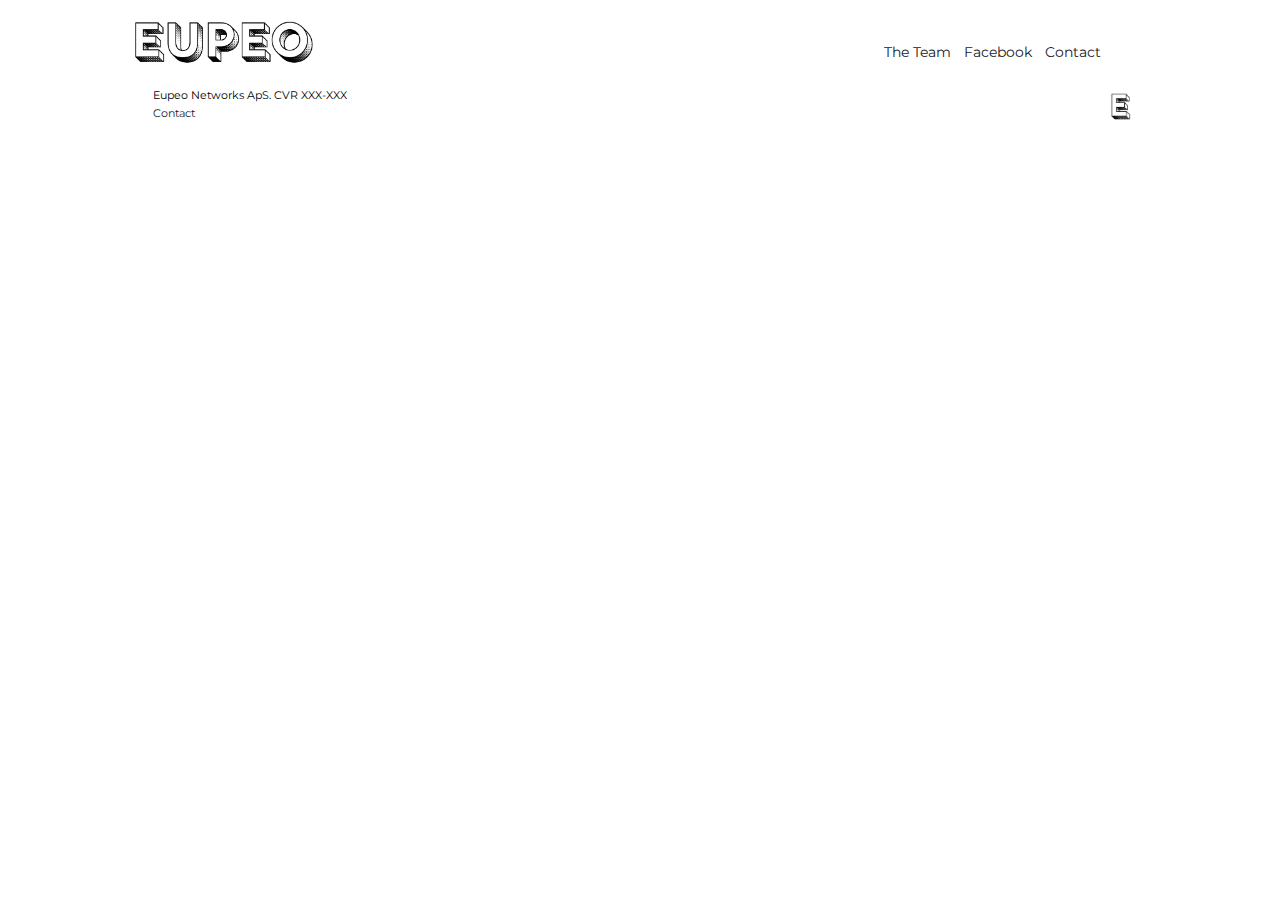
<file: blog.html>
<!DOCTYPE html>
<html lang="en">

<head>
    <!-- Global site tag (gtag.js) - Google Analytics -->
    <script async src="https://www.googletagmanager.com/gtag/js?id=UA-122575880-1"></script>
    <script>
        window.dataLayer = window.dataLayer || [];
        function gtag() { dataLayer.push(arguments); }
        gtag('js', new Date());

        gtag('config', 'UA-122575880-1');
    </script>
    <meta charset="UTF-8">
    <meta name="keywords" content="Copenhagen,Huset,Downtown,Activity,Comedy,Open-mic,Laugh,Stand-up,Beer,Live.">
    <meta name="description" content="Nice things to do in Copenhagen">
    <meta name="viewport" content="width=device-width, initial-scale=1.0">
    <title>Huset KBH</title>
    <link rel="stylesheet" href="css/style.css">
    <link rel="stylesheet" href="css/burger.css">
    <link rel="apple-touch-icon" sizes="180x180" href="/apple-touch-icon.png">
    <link rel="icon" type="image/png" sizes="32x32" href="assets/img/favicon-32x32.png">
    <link rel="icon" type="image/png" sizes="16x16" href="assets/img/favicon-16x16.png">
    <link rel="manifest" href="/site.webmanifest">
    <link rel="mask-icon" href="/safari-pinned-tab.svg" color="#5bbad5">
    <meta name="apple-mobile-web-app-title" content="Huset">
    <meta name="application-name" content="Huset">
    <meta name="msapplication-TileColor" content="#da532c">
    <meta name="theme-color" content="#ffffff">
</head>

<body>
    <nav>
        <a href="index.html">
            <img class="logo" src="assets/img/main_logo.png" alt="logo">
        </a>
        <div class="burger" onclick="burger(this)">
            <div class="bar1"></div>
            <div class="bar2"></div>
            <div class="bar3"></div>
        </div>
        <div class="wideMenu">
            <a href="theTeam.html" class="wideMenu_item">The Team</a>
            <a href="https://www.facebook.com/Eupeo1/" class="wideMenu_item">Facebook</a>
            <a href="https://www.linkedin.com/in/pedro-mejia/" class="wideMenu_item">Contact</a>
        </div>
        <aside>
            <a href="theTeam.html" class="menu_item">The Team</a>
            <a href="https://www.facebook.com/Eupeo1/" class="menu_item">Facebook</a>
            <a href="https://www.linkedin.com/in/pedro-mejia/" class="menu_item">Contact</a>
        </aside>
    </nav>
    <section id="blog"></section>
    <footer>
        <div class="footerContainer">
            <p class="footer_item">Eupeo Networks ApS. CVR XXX-XXX</p>
            <a class="footer_item" href="Contact" class="footer_item">Contact</a>
        </div>
        <img src="assets/img/footer_logo.png">
    </footer>
    <template id="aPostTemplate">
        <article class="aPost">
            <h1 class=aPostTitle>TITLE</h1>
            <p class="aPostText">Texto</p>
            <a class="readMore">more >></a>
        </article>
    </template>
    <script src="js/blog.js"></script>
</body>

</html>
</file>
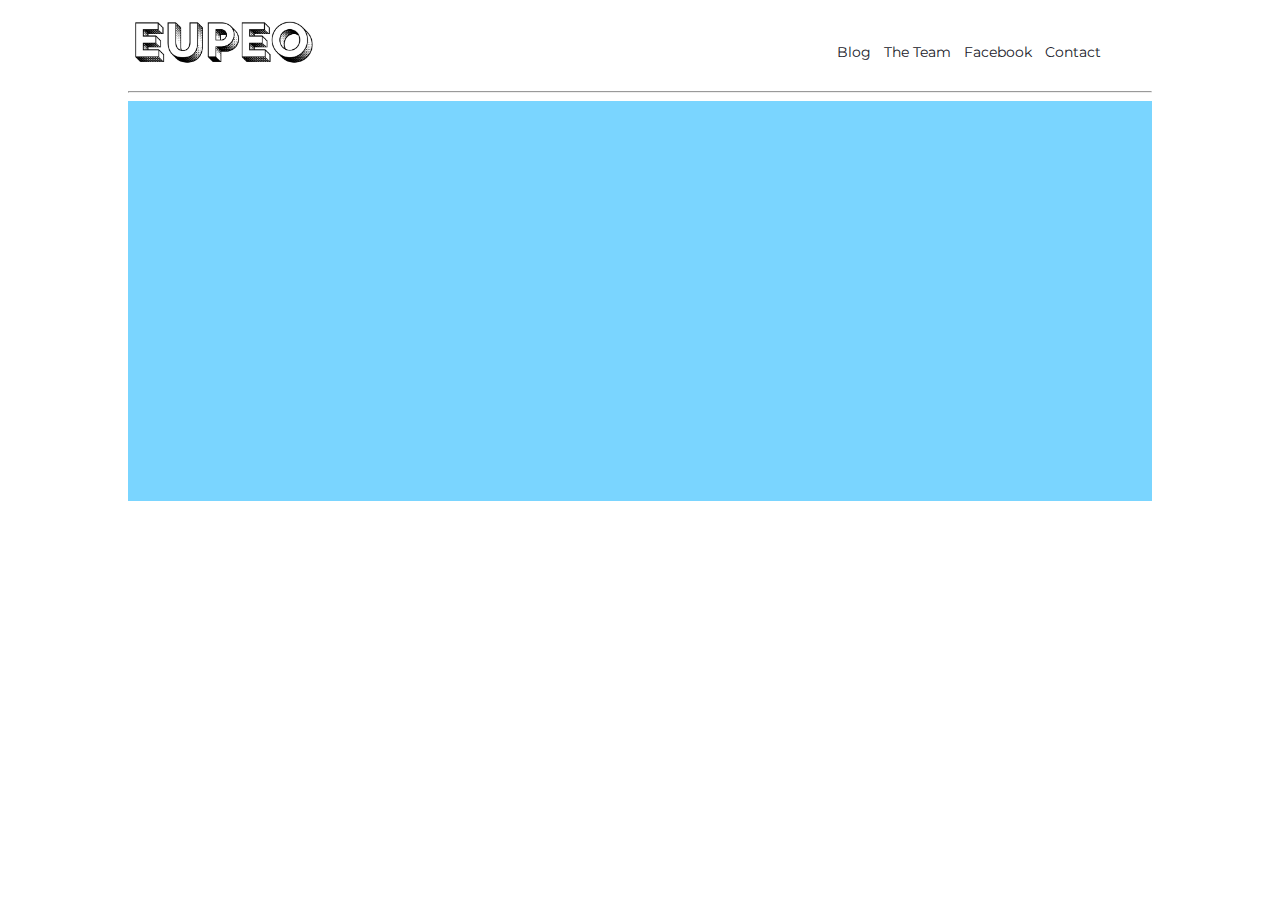
<file: subpage.html>
<!DOCTYPE html>
<html lang="en">

<head>
    <!-- Global site tag (gtag.js) - Google Analytics -->
    <script async src="https://www.googletagmanager.com/gtag/js?id=UA-122575880-1"></script>
    <script>
        window.dataLayer = window.dataLayer || [];
        function gtag() { dataLayer.push(arguments); }
        gtag('js', new Date());

        gtag('config', 'UA-122575880-1');
    </script>
    <meta charset="utf-8">
    <meta name="viewport" content="width=device-width, initial-scale=1.0">
    <title></title>
    <link rel="stylesheet" href="css/style.css">
    <link rel="stylesheet" href="css/burger.css">
    <link rel="apple-touch-icon" sizes="180x180" href="/apple-touch-icon.png">
    <link rel="icon" type="image/png" sizes="32x32" href="assets/img/favicon-32x32.png">
    <link rel="icon" type="image/png" sizes="16x16" href="assets/img/favicon-16x16.png">
    <link rel="manifest" href="/site.webmanifest">
    <link rel="mask-icon" href="/safari-pinned-tab.svg" color="#5bbad5">
    <meta name="apple-mobile-web-app-title" content="Huset">
    <meta name="application-name" content="Huset">
    <meta name="msapplication-TileColor" content="#da532c">
    <meta name="theme-color" content="#ffffff">
</head>

<body>
    <nav>
        <a href="index.html">
            <img class="logo" src="assets/img/main_logo.png" alt="logo">
        </a>
        <div class="burger" onclick="burger(this)">
            <div class="bar1"></div>
            <div class="bar2"></div>
            <div class="bar3"></div>
        </div>
        <div class="wideMenu">
            <a href="blog.html" class="wideMenu_item">Blog</a>
            <a href="theTeam.html" class="wideMenu_item">The Team</a>
            <a href="https://www.facebook.com/Eupeo1/" class="wideMenu_item">Facebook</a>
            <a href="https://www.linkedin.com/in/pedro-mejia/" class="wideMenu_item">Contact</a>
        </div>
        <aside>
            <a href="blog.html" class="menu_item">Blog</a>
            <a href="theTeam.html" class="menu_item">The Team</a>
            <a href="https://www.facebook.com/Eupeo1/" class="menu_item">Facebook</a>
            <a href="https://www.linkedin.com/in/pedro-mejia/" class="menu_item">Contact</a>
        </aside>
        <hr>
    </nav>
    <main>
        <h1></h1>
        <section id="eventlist"></section>
    </main>
    <template id="eventtemp">
        <article class="event">
            <h1 id="titleSubpage">TITLE</h1>
            <div class="description">Description</div>
            <div class="more_arrow">&#171;&nbsp;<a class="readmore" href="index.html">Back</a></div>
        </article>
        <hr>
    </template>


    <script src="js/subpage.js"></script>
</body>

</html>
</file>
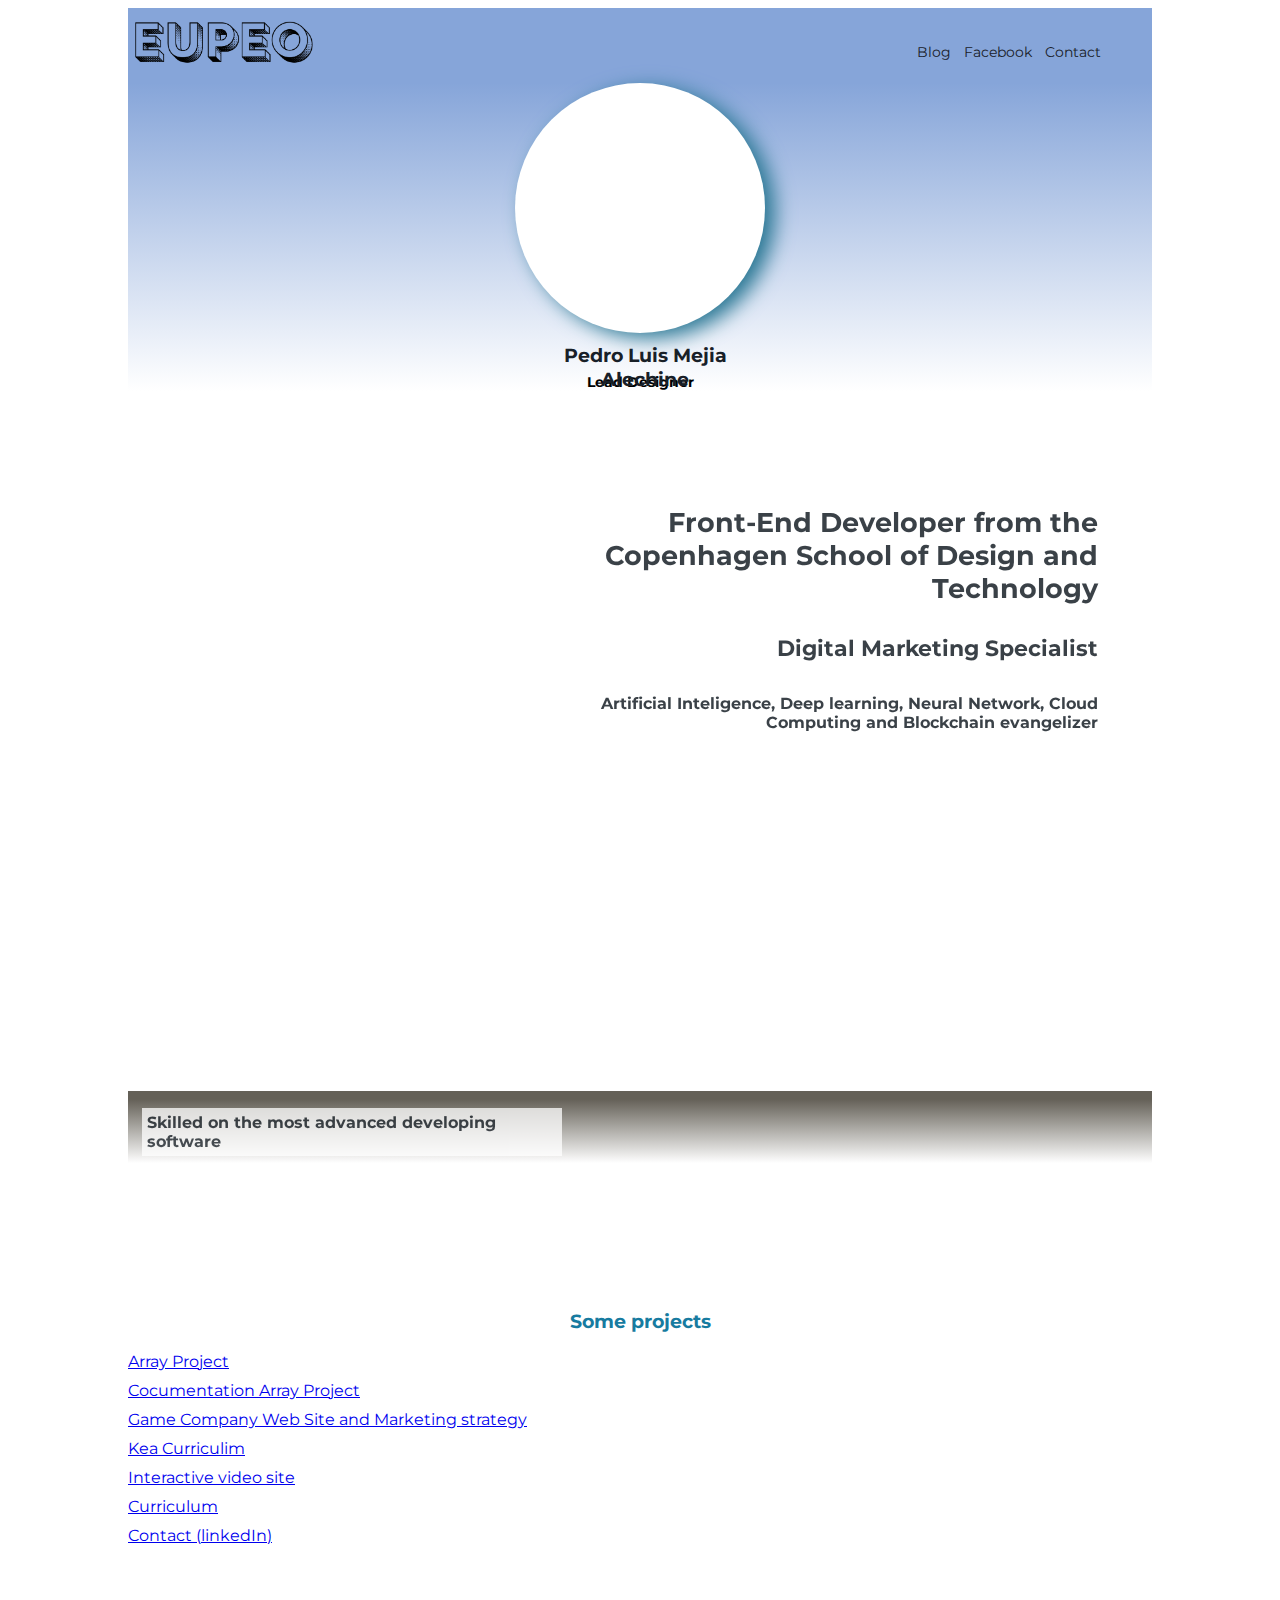
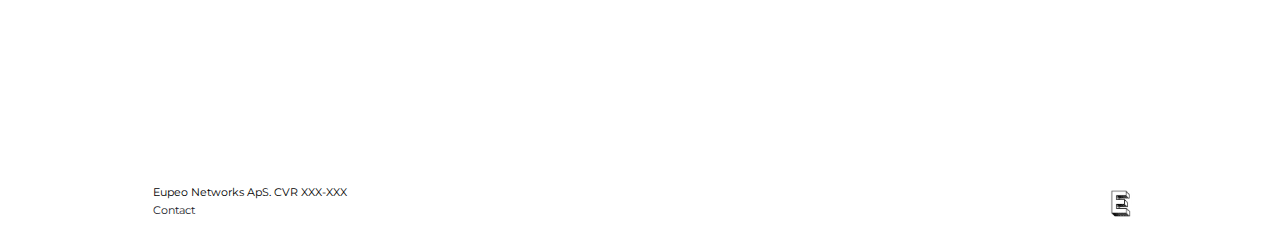
<file: theTeam.html>
<!DOCTYPE html>
<html lang="en">

<head>
    <!-- Global site tag (gtag.js) - Google Analytics -->
    <script async src="https://www.googletagmanager.com/gtag/js?id=UA-122575880-1"></script>
    <script>
        window.dataLayer = window.dataLayer || [];
        function gtag() { dataLayer.push(arguments); }
        gtag('js', new Date());

        gtag('config', 'UA-122575880-1');
    </script>
    <meta charset="UTF-8">
    <meta name="keywords" content="Web,Developer,Startup,Full-Stack,Front-End,Back-End">
    <meta name="description" content="High tech web developing studio">
    <meta name="viewport" content="width=device-width, initial-scale=1.0">
    <title>Eupeo Networks</title>
    <link rel="stylesheet" href="css/style.css">
    <link rel="stylesheet" href="css/burger.css">
    <link rel="apple-touch-icon" sizes="180x180" href="/apple-touch-icon.png">
    <link rel="icon" type="image/png" sizes="32x32" href="assets/img/favicon-32x32.png">
    <link rel="icon" type="image/png" sizes="16x16" href="assets/img/favicon-16x16.png">
    <link rel="manifest" href="/site.webmanifest">
    <link rel="mask-icon" href="/safari-pinned-tab.svg" color="#5bbad5">
    <meta name="apple-mobile-web-app-title" content="Eupeo">
    <meta name="application-name" content="Eupeo">
    <meta name="msapplication-TileColor" content="#da532c">
    <meta name="theme-color" content="#ffffff">
</head>

<body>
    <nav class="theTeamNav">
        <a href="index.html">
            <img class="theTeamLogo" class="logo" src="assets/img/main_logo.png" alt="logo">
        </a>
        <div class="burger" onclick="burger(this)">
            <div class="bar1team"></div>
            <div class="bar2team"></div>
            <div class="bar3team"></div>
        </div>
        <div class="wideMenu">
            <a href="blog.html" class="wideMenu_item">Blog</a>
            <a href="https://www.facebook.com/Eupeo1/" class="wideMenu_item">Facebook</a>
            <a href="https://www.linkedin.com/in/pedro-mejia/" class="wideMenu_item">Contact</a>
        </div>
        <aside>
            <a href="blog.html" class="menu_item">Blog</a>
            <a href="https://www.facebook.com/Eupeo1/" class="menu_item">Facebook</a>
            <a href="https://www.linkedin.com/in/pedro-mejia/" class="menu_item">Contact</a>
        </aside>
    </nav>

    <main class="theTeamMain">
        <div class="perspectMainContainer">
            <div id="perspectContainer">
                <div id="inner"></div>
                <h1 id="teamMemberName">Pedro Luis Mejia Alechine</h1>
                <h2 id="teamMemberTittle">Lead Designer</h2>
            </div>
        </div>
        <div class="teamDiv1">
            <h1 class="teamTitle">Front-End Developer from the Copenhagen School of Design and Technology</h1>
            <h1 class="teamText1">Digital Marketing Specialist</h1>
            <h1 class="teamText2">Artificial Inteligence, Deep learning, Neural Network, Cloud Computing and Blockchain
                evangelizer</h1>
        </div>
        <div class="teamDiv2">
            <h1 class="designSoftware">Skilled on the most advanced developing software</h1>
            <div id="animate-area"></div>
        </div>
        <div class="project">
            <h3 class="projectTitle"> Some projects </h3>
            <a href="http://tintinve.com/kea/21-arrays/index.html">Array Project</a>
            <a href="http://tintinve.com/kea/21-arrays/index.html">Cocumentation Array Project</a>
            <a href="http://tintinve.com/kea/18-upstairs/index.html">Game Company Web Site and Marketing strategy</a>
            <a href="http://tintinve.com/kea/14-curriculum/index.html">Kea Curriculim</a>
            <a href="http://tintinve.com/kea/09-video/index.html">Interactive video site</a>
            <a href="https://docs.google.com/document/d/1ZW_gre4DUEwmEERGJUx5pgkysaDuxQdUwRf0qEvRkDU/edit?usp=sharing">Curriculum</a>
            <a href="https://www.linkedin.com/in/pedro-mejia/">Contact (linkedIn)</a>
        </div>
    </main>
    <footer>
        <div class="footerContainer">
            <p class="footer_item">Eupeo Networks ApS. CVR XXX-XXX</p>
            <a class="footer_item" href="https://www.linkedin.com/in/pedro-mejia/" class="footer_item">Contact</a>
        </div>
        <img src="assets/img/footer_logo.png">
    </footer>
    <div id="aPostTemplate"></div>

    <script src="js/theTeam.js"></script>


</body>

</html>
</file>
<file: css/style.css>
@import url("https://fonts.googleapis.com/css?family=Lato:900|Montserrat");
* {
  font-family: "Montserrat", sans-serif;
  box-sizing: border-box;
  margin-left: auto;
  margin-right: auto;
}
#loader {
  border: 2px solid white;
  border-top: 2px solid #2d2c69;
  border-radius: 50%;
  width: 15px;
  height: 15px;
  animation: spin 0.5s linear infinite;
  margin-left: auto;
  margin-right: auto;
  margin-top: 2em;
}
@keyframes spin {
  0% {
    transform: rotate(0deg);
  }
  100% {
    transform: rotate(360deg);
  }
}
body {
  width: 380px;
}
nav {
  position: relative;
}
.logo {
  width: 180px;
  margin: 5px 0px 0px 5px;
}
main {
  background-color: hsl(199, 100%, 74%);
  height: 560px;
}
main h1 {
  text-align: right;
  margin: 0% 5px 1% 5px;
  padding: 5% 5% 1% 5%;
  color: #182028;
}
.mainImg {
  padding: 5%;
  height: 100%;
}
.stateOfTheArt {
  background: linear-gradient(to right, #00ffcc 0%, #9999ff 100%);
  position: relative;
  height: 180px;
  margin: 0px 0px -1px 0px;
  width: 100%;
}
section h2 {
  margin: 0%;
  color: #182028;
  margin: 0px 15px 0px 0px;
  padding: 10px 0px 0px 0px;
  float: right;
}
.technologies {
  position: absolute;
  margin: 17% 15px 0px 0px;
  top: 0px;
  right: 0px;
  text-align: right;
  color: #182028;
  font-size: 0.7em;
}
#bolaSvg {
  width: 145px;
  position: absolute;
  top: 15%;
  left: 2%;
}
.stack {
  background-color: #121e2d;
  height: 180px;
  position: relative;
}
.rubik {
  width: 110px;
  position: absolute;
  top: 34px;
  right: 25px;
}
.stack h2 {
  position: absolute;
  top: 1px;
  left: 25px;
  color: #c3c3c3;
}
.stackText {
  margin: 0px 0px 0px 0px;
  position: absolute;
  top: 45px;
  left: 25px;
  font-size: 0.75em;
  color: #c3c3c3;
}
.idea {
  background-color: hsl(199, 100%, 74%);
  height: 160px;
  position: relative;
}
.idea h2 {
  position: absolute;
  top: 15px;
  left: 25px;
  color: #121e2d;
}
.ideaText {
  margin: 0px 0px 0px 0px;
  position: absolute;
  top: 65px;
  left: 25px;
  color: #182028;
  font-size: 0.75em;
}
.mainPortrait {
  border-radius: 50%;
  margin: 0px;
  position: absolute;
  width: 120px;
  top: 10px;
  right: 18px;
}
.aPost:nth-child(1) {
  background: linear-gradient(to top right, #2274a5 48%, #e71d36 157%);
  color: #c3c3c3;
}
.aPost:nth-child(odd) {
  background-color: #10354b;
}

.aPost:nth-child(even) {
  background-color: #121e2d;
  color: white;
}
.aPost {
  background-color: #9999ff;
  height: 100%;
  padding: 10px 20px 5px 0px;
  margin: -1px 0px 0px 0px;
}
.aPostTitle {
  margin: 0px 0px 0px 23px;
  padding: 10px 20px 0px 0px;
  font-size: 1.1em;
  color: #c3c3c3;
}
.aPostText {
  margin: 0px 0px 0px 0px;
  padding: 0px 0px 0px 25px;
  font-size: 0.7em;
  width: 100%;
  color: white;
}
.readMore {
  margin: 0px 0px 0px 25px;
  width: 90%;
  height: 20px;
  font-size: 0.8em;
}
.readMore:link {
  text-decoration: none;
  color: #c3c3c3;
}
.readMore:visited {
  color: #c3c3c3;
}
.link-more {
  display: none;
}
.top_line {
  display: none;
}
footer {
  height: 50px;
  position: relative;
  margin: 0px;
}
footer img {
  width: 22px;
  float: right;
  margin: 0px 20px 0px 0px;
  position: absolute;
  top: 0px;
  right: 0px;
}
.footerContainer {
  position: relative;
  top: 0px;
  left: 0px;
  margin: 5px 0px 0px 20px;
  padding: 0px 0px 0px 5px;
  width: 100%;
}
.footer_item {
  font-size: 0.7em;
  margin: 0px;
  margin: 0px 0px 0px 0px;
}
.footer_item:link {
  text-decoration: none;
  color: #182028;
}
.footer_item:visited {
  text-decoration: none;
  color: #182028;
}
/* /////////////////////////// The Team starts ////  */
.theTeamNav {
  position: relative;
  background-color: #86a5d9;
}
.theTeamLogo {
  width: 180px;
  margin: 5px 0px 0px 5px;
}
.theTeamMain {
  height: 100%;
  background: transparent;
}
.theTeamContainer {
  font-size: 1em;
}
.theTeamContainer h1 {
  text-align: center;
  font-size: 1.6em;
  margin: 0px;
}
.perspectMainContainer {
  width: 100%;
  min-height: 100%;
  display: flex;
  justify-content: center;
  align-items: center;
  margin: 0;
  background: linear-gradient(to bottom, #86a5d9, #fff);
}
#perspectContainer {
  perspective: 40px;
}

#inner {
  width: 250px;
  height: 250px;
  background-color: white;
  transition: transform 0.5s;
  background-image: url(http://tintinve.com/kea/portrait1.jpg);
  background-position: center;
  background-repeat: no-repeat;
  background-size: cover;
  filter: grayscale(22%);
  border-radius: 50%;
  padding: 10px;
  box-shadow: 10px 5px 20px #177ba0;
  margin-bottom: 15px;
}
#teamMemberName {
  text-align: center;
  font-size: 1.2em;
  margin: 0px 0px 0px 0px;
  padding: 0px 0px 0px 0px;
}
#teamMemberTittle {
  text-align: center;
  font-size: 0.9em;
  margin: 4px 0px 0px 0px;
  padding: 0px 0px 0px 0px;
}
.teamDiv1 {
  height: 500px;
  position: relative;
  background-image: url(http://tintinve.com/kea/kampus_kea.jpg);
  background-position: right top;
  background-size: cover;
  background-repeat: no-repeat;
}
.teamTitle {
  background-color: white;
  text-align: right;
  font-size: 1em;
  margin: 0px 0px 0px 0px;
  padding: 0px 0px 0px 0px;
  position: absolute;
  top: 230px;
  left: 180px;
  width: 190px;
  opacity: 0.85;
}
.teamText1 {
  background-color: white;
  text-align: right;
  font-size: 1em;
  margin: 0px 0px 0px 0px;
  padding: 0px 0px 0px 0px;
  position: absolute;
  top: 320px;
  left: 180px;
  width: 190px;
  opacity: 0.85;
}
.teamText2 {
  background-color: white;
  text-align: right;
  font-size: 0.8em;
  margin: 0px 0px 0px 0px;
  padding: 0px 0px 0px 0px;
  position: absolute;
  top: 372px;
  left: 180px;
  width: 190px;
  opacity: 0.85;
}
.teamDiv2 {
  height: 200px;
  background: linear-gradient(to bottom, #646057 4%, #ffffff 36%);
  position: relative;
}
.designSoftware {
  background-color: white;
  text-align: left;
  font-size: 0.8em;
  margin: 0px 0px 0px 0px;
  padding: 0px 0px 0px 0px;
  position: absolute;
  top: 15px;
  left: 14px;
  width: 190px;
  opacity: 0.75;
}
#animate-area {
  width: 100%;
  height: 200px;
  background-image: url(http://tintinve.com/kea/horizontal.png);
  background-position: 0px 50px;
  background-repeat: repeat-x;
  animation: animatedBackground 950s linear infinite;
}
@keyframes animatedBackground {
  from {
    background-position: 0 55px;
  }
  to {
    background-position: 1000% 55px;
  }
}

.project {
  height: 370px;
  color: #177ba0;
}
.project1 {
  height: 290px;
}
#reponsiveImg {
  width: 100px;
}
.projectFoto {
  width: 160px;
  padding: 15px 0px 0px 0px;
  margin-left: auto;
  margin-right: auto;
  display: block;
}
.projectTitle {
  text-align: center;
  width: 100%;
}
.techLogo {
  width: 80px;
  margin: 0px 0px 0px 29px;
}
.wordPress {
  width: 250px;
  margin: 0px 0px 0px 59px;
}
.project a {
  display: block;
  margin: 10px 0px 10px 0px;
}
#eventlist {
  background-color: gray;
}
#titleSubpage {
  display: block;
}
@media all and (min-width: 600px) {
  body {
    width: 600px;
  }
  main {
    position: relative;
  }
  main h1 {
    position: absolute;
    top: 0px;
    left: 0px;
    text-align: center;
    margin: 10px 0px 0px 1%;
    padding: 0px;
  }
  .mainImg {
    position: absolute;
    top: 20%;
    left: 13%;
    width: 440px;
    padding: 5%;
    height: 100%;
  }
  .gridContainer {
    display: grid;
    grid-template-columns: 1fr 1fr;
    width: 100%;
  }
  .stateOfTheArt {
    grid-column: 1 / 2;
    grid-row: 1/2;
    width: 100%;
    background: transparent;
    background-color: #121e2d;
  }
  section h2 {
    color: #c3c3c3;
  }
  .technologies {
    color: #c3c3c3;
  }
  .stack {
    grid-column: 2 / 3;
    grid-row: 1/2;
    width: 100%;
    font-size: 0.95em;
  }
  .rubik {
    width: 100px;
    top: 39px;
  }
  .idea {
    width: 100%;
    grid-column: 1 / 3;
    grid-row: 2/3;
  }
  .idea h2 {
    top: 44px;
    left: 40px;
    font-size: 2.1em;
  }
  .ideaText {
    top: 50px;
    left: 225px;
    font-size: 0.9em;
  }
  .mainPortrait {
    width: 120px;
    top: 15px;
    right: 38px;
  }
  #blog {
    grid-column: 1 / 3;
    grid-row: 3/4;
    width: 100%;
  }
  .theTeamMain {
    height: 100%;
    background: transparent;
  }
  .theTeamContainer {
    font-size: 1em;
  }
  .theTeamContainer img {
    padding: 10px;
    width: 140px;
    border-radius: 20%;
    filter: grayscale(0.5);
    margin-left: auto;
    margin-right: auto;
    display: block;
  }
  #teamMemberName {
    top: 259px;
  }
  #teamMemberTittle {
    margin: 34px 0px 0px 0px;
  }
  .teamTitle {
    font-size: 1.3em;
    margin: 0px 0px 0px 0px;
    padding: 0px 0px 0px 0px;
    top: 130px;
    left: 340px;
    width: 240px;
    opacity: 0.85;
  }
  .teamText1 {
    font-size: 1.3em;
    margin: 0px 0px 0px 0px;
    padding: 0px 0px 0px 0px;
    top: 245px;
    left: 340px;
    width: 240px;
    opacity: 0.85;
  }
  .teamText2 {
    font-size: 0.9em;
    margin: 0px 0px 0px 0px;
    padding: 0px 0px 0px 0px;
    top: 310px;
    left: 340px;
    width: 240px;
    opacity: 0.85;
  }
  .teamDiv1 {
    height: 670px;
    background-position: top center;
    background-size: cover;
    background-repeat: no-repeat;
  }
  .project {
    height: 470px;
  }
  .project1 {
    height: 290px;
  }
  .projectFoto {
    width: 260px;
    padding: 15px 0px 0px 0px;
    margin-left: auto;
    margin-right: auto;
    display: block;
  }
  .techLogo {
    margin: 0px 0px 0px 82px;
  }
  .wordPress {
    width: 250px;
    margin: 0px 0px 0px 172px;
  }
  footer {
    grid-column: 1 / 3;
    grid-row: 4/5;
    width: 100%;
  }
  #titleSubpage {
    display: none;
  }
}
@media all and (min-width: 1024px) {
  body {
    width: 1024px;
  }
  main {
    position: relative;
    height: 400px;
    background: transparent;
    background-color: hsl(199, 100%, 74%);
  }
  main h1 {
    width: 200px;
    position: absolute;
    top: 40px;
    left: 690px;
    text-align: left;
    font-size: 2.5em;
  }
  .mainImg {
    position: absolute;
    top: 15px;
    right: 900px;
    width: 360px;
    height: 100%;
    margin: 0px;
    padding: 0px;
  }
  .stateOfTheArt {
    grid-row: 1/2;
    grid-column: 1 / 2;
    width: 100%;
    background: transparent;
    background-color: #121e2d;
  }
  #stateH2 {
    text-align: right;
    width: 400px;
    float: right;
  }
  .technologies {
    margin: 50px 65px 0px 0px;
    right: 0px;
    text-align: left;
  }
  #bolaSvg {
    width: 160px;
    position: absolute;
    top: 10%;
    left: 8%;
  }
  .stack {
    grid-row: 1/2;
    grid-column: 2 / 3;
    width: 100%;
    font-size: 0.95em;
  }
  .stack h2 {
    top: 4px;
    left: 275px;
  }
  .rubik {
    width: 115px;
    top: 23px;
    right: 290px;
  }
  .stackText {
    margin: 43px 75px 0px 0px;
    top: 0px;
    left: 294px;
    font-size: 0.79em;
    text-align: right;
  }
  .idea {
    width: 100%;
    grid-row: 2/3;
    grid-column: 1 / 3;
  }
  .idea h2 {
    top: 44px;
    left: 35px;
    font-size: 2.1em;
  }
  .ideaText {
    top: 50px;
    left: 255px;
    font-size: 1em;
  }
  .mainPortrait {
    width: 120px;
    top: 15px;
    right: 288px;
  }
  #teamMemberName {
    top: 260px;
    left: 5px;
    width: 250px;
  }
  #teamMemberTittle {
    margin: 40px 0px 0px 0px;
  }
  .teamDiv1 {
    height: 700px;
  }
  .teamTitle {
    font-size: 1.7em;
    margin: 0px 0px 0px 0px;
    padding: 10px;
    top: 105px;
    left: 380px;
    width: 600px;
    opacity: 0.85;
  }
  .teamText1 {
    font-size: 1.4em;
    margin: 0px 0px 0px 0px;
    padding: 10px;
    top: 233px;
    left: 380px;
    width: 600px;
    opacity: 0.85;
  }
  .teamText2 {
    font-size: 1em;
    margin: 0px 0px 0px 0px;
    padding: 10px;
    top: 293px;
    left: 380px;
    width: 600px;
    opacity: 0.85;
  }
  .designSoftware {
    font-size: 1em;
    width: 420px;
    margin-top: 2px;
    padding: 5px;
  }
  #blog {
    grid-row: 3/4;
    grid-column: 1 / 3;
    width: 100%;
  }
  footer {
    grid-row: 4/5;
    grid-column: 1 / 3;
    width: 100%;
  }
}
</file>
<file: css/burger.css>
.burger {
  position: absolute;
  display: inline-block;
  cursor: pointer;
  right: 10px;
  top: 20px;
  z-index: 5;
}

.bar1,
.bar2,
.bar3 {
  width: 35px;
  height: 3.4px;
  background-color: black;
  margin: 6px 0;
  transition: 0.4s;
}
.bar1team,
.bar2team,
.bar3team {
  width: 35px;
  height: 3.4px;
  background-color: black;
  margin: 6px 0;
  transition: 0.4s;
}

.change .bar1team {
  transform: rotate(-45deg) translate(-9px, 6px);
}

.change .bar2team {
  opacity: 0;
}

.change .bar3team {
  transform: rotate(45deg) translate(-8px, -8px);
}
.change .bar1 {
  transform: rotate(-45deg) translate(-9px, 6px);
}

.change .bar2 {
  opacity: 0;
}

.change .bar3 {
  transform: rotate(45deg) translate(-8px, -8px);
}
.traeMenu {
  animation-duration: 0.2s;
  animation-timing-function: ease-in;
  animation-delay: 0s;
  animation-iteration-count: 1;
  animation-direction: normal;
  animation-fill-mode: forwards;
  animation-name: togle_view_menu;
  transition: 0.2s;
}
@keyframes togle_view_menu {
  0% {
    opacity: 0;
  }
  100% {
    opacity: 1;
    z-index: 10;
  }
}
aside {
  width: 180px;
  position: absolute;
  right: 0px;
  top: 77px;
  background: linear-gradient(to top right, #2274a5 48%, #e71d36 157%);
  opacity: 0;
  z-index: -1;
}
.menu_item {
  display: block;
  padding: 12px 5px 10px 25px;
  color: white;
  text-decoration: none;
}
.wideMenu {
  display: none;
}
@media all and (min-width: 600px) {
  .burger {
    display: none;
  }
  aside {
    display: none;
  }
  .wideMenu {
    display: block;
    float: right;
    margin: 28px 20px 0px 0px;
    font-size: 0.9em;
  }
  .wideMenu_item {
    margin: 0px 0px 0px 9px;
  }
  .wideMenu_item:link {
    text-decoration: none;
    color: #182028;
  }
  .wideMenu_item:visited {
    color: #182028;
  }
}
@media all and (min-width: 1024px) {
  .wideMenu {
    position: absolute;
    right: 3%;
    top: 7px;
  }
}
</file>
